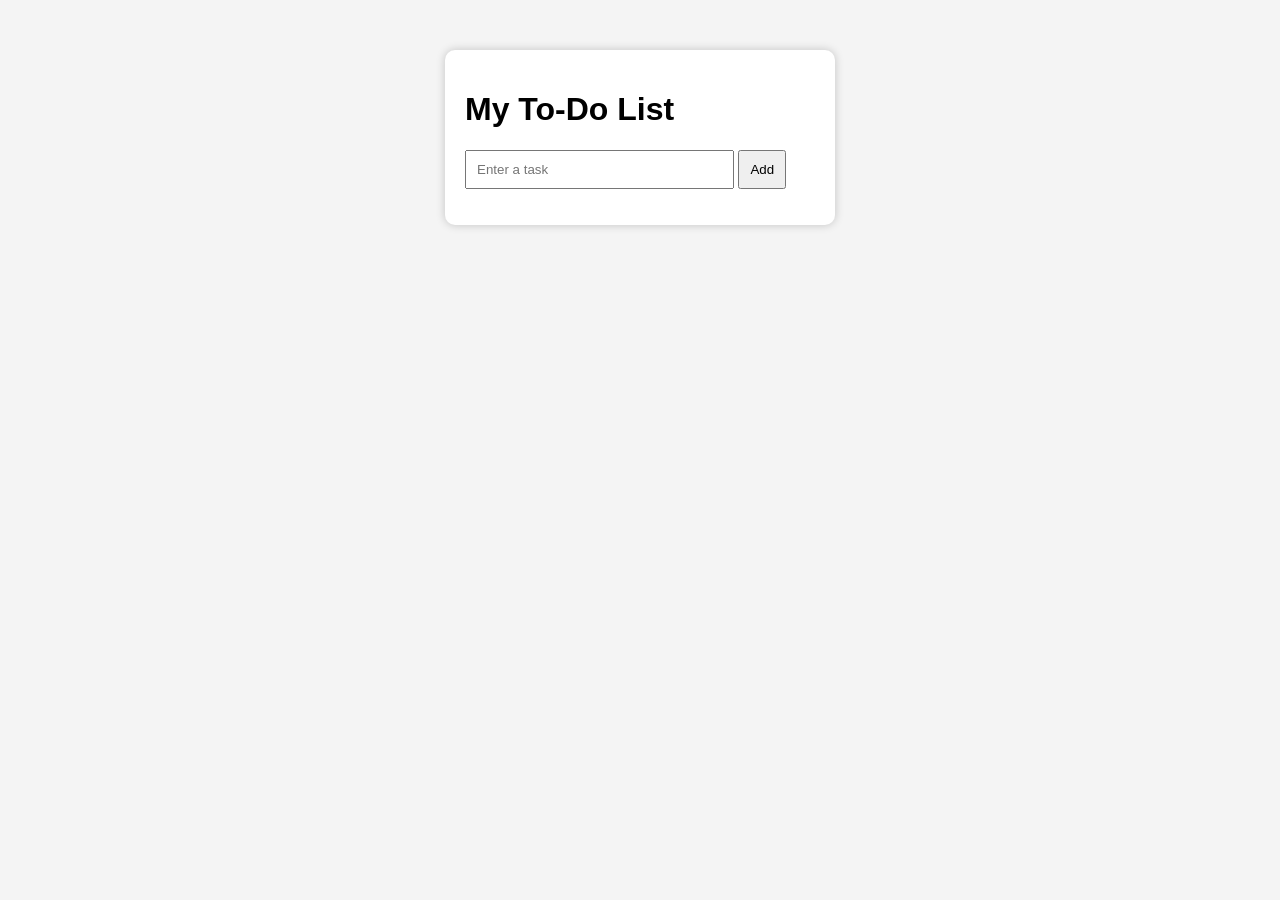
<file: Assignment 5(My-ToDo-List)/index.html>
<!DOCTYPE html>
<html lang="en">
<head>
    <meta charset="UTF-8">
    <meta name="viewport" content="width=device-width, initial-scale=1.0">
    <title>My To-Do List</title>
    <link rel="stylesheet" href="style.css">
</head>
<body>

<div class="container">
    <h1>My To-Do List</h1>

    <input type="text" id="taskInput" placeholder="Enter a task">
    <button onclick="addTask()">Add</button>

    <ul id="taskList"></ul>
</div>

<script src="script.js"></script>
</body>
</html>
</file>
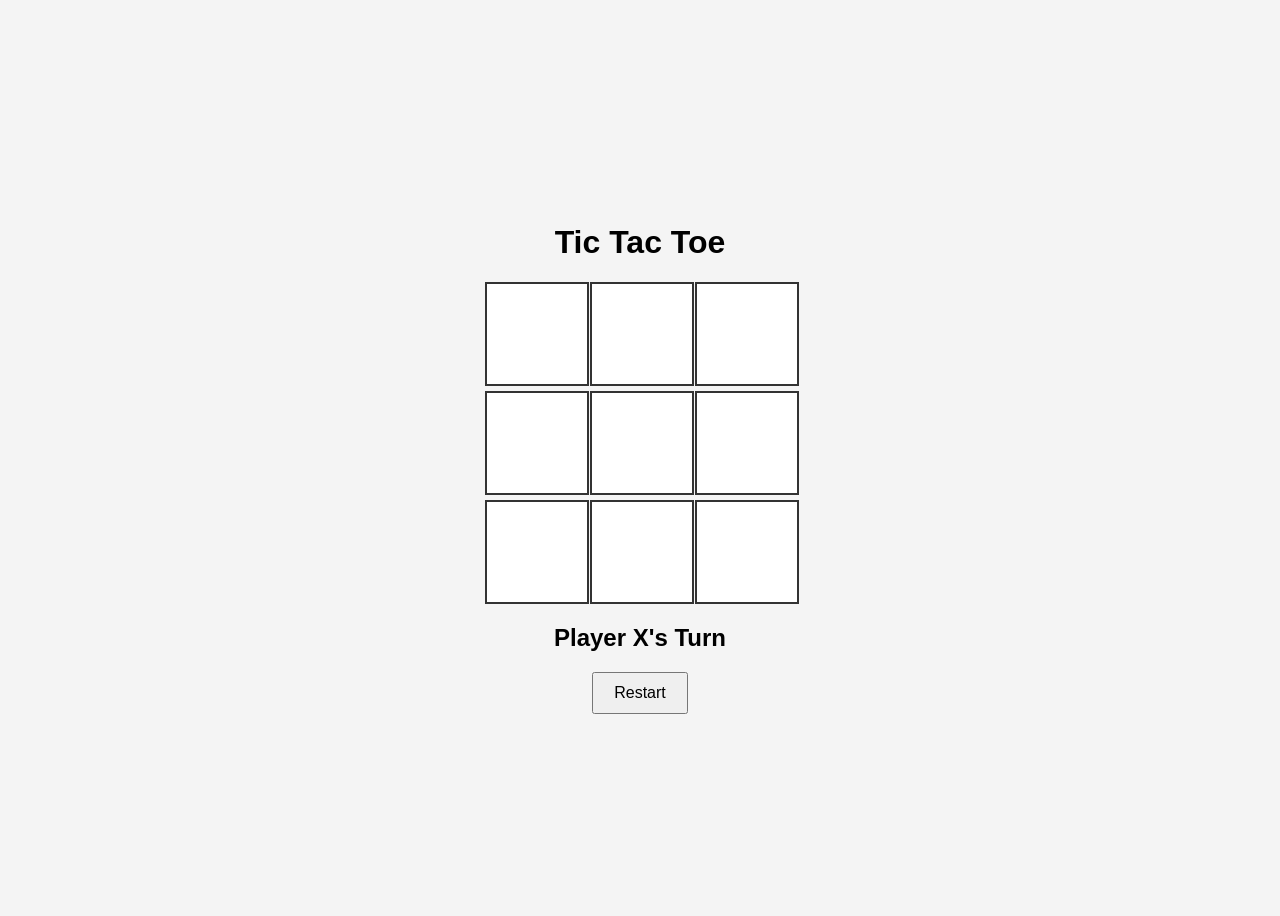
<file: Assignment 6 (TIC TAC TOE)/index.html>
<!DOCTYPE html>
<html lang="en">
<head>
    <meta charset="UTF-8">
    <meta name="viewport" content="width=device-width, initial-scale=1.0">
    <title>Tic Tac Toe</title>
    <link rel="stylesheet" href="style.css">
</head>
<body>

<div class="container">
    <h1>Tic Tac Toe</h1>
    <div class="board" id="board">
        <div class="cell" onclick="play(this,0)"></div>
        <div class="cell" onclick="play(this,1)"></div>
        <div class="cell" onclick="play(this,2)"></div>
        <div class="cell" onclick="play(this,3)"></div>
        <div class="cell" onclick="play(this,4)"></div>
        <div class="cell" onclick="play(this,5)"></div>
        <div class="cell" onclick="play(this,6)"></div>
        <div class="cell" onclick="play(this,7)"></div>
        <div class="cell" onclick="play(this,8)"></div>
    </div>

    <h2 id="status">Player X's Turn</h2>
    <button onclick="resetGame()">Restart</button>
</div>

<script src="script.js"></script>

</body>
</html>
</file>
<file: Assignment 5(My-ToDo-List)/style.css>
body {
    font-family: Arial, sans-serif;
    background: #f4f4f4;
    display: flex;
    justify-content: center;
    margin-top: 50px;
}

.container {
    background: white;
    padding: 20px;
    border-radius: 10px;
    width: 350px;
    box-shadow: 0 0 10px rgba(0,0,0,0.2);
}

input {
    width: 70%;
    padding: 10px;
}

button {
    padding: 10px;
    cursor: pointer;
}

ul {
    list-style: none;
    padding: 0;
}

li {
    background: #eee;
    margin-top: 10px;
    padding: 10px;
    display: flex;
    justify-content: space-between;
}

.delete {
    color: red;
    cursor: pointer;
}
</file>
<file: Assignment 6 (TIC TAC TOE)/style.css>
body{
    font-family: Arial, sans-serif;
    background:#f4f4f4;
    display:flex;
    justify-content:center;
    align-items:center;
    height:100vh;
}

.container{
    text-align:center;
}

.board{
    display:grid;
    grid-template-columns:repeat(3,100px);
    grid-gap:5px;
    margin:20px auto;
}

.cell{
    width:100px;
    height:100px;
    background:white;
    border:2px solid #333;
    font-size:40px;
    display:flex;
    justify-content:center;
    align-items:center;
    cursor:pointer;
}

button{
    padding:10px 20px;
    font-size:16px;
}
</file>
